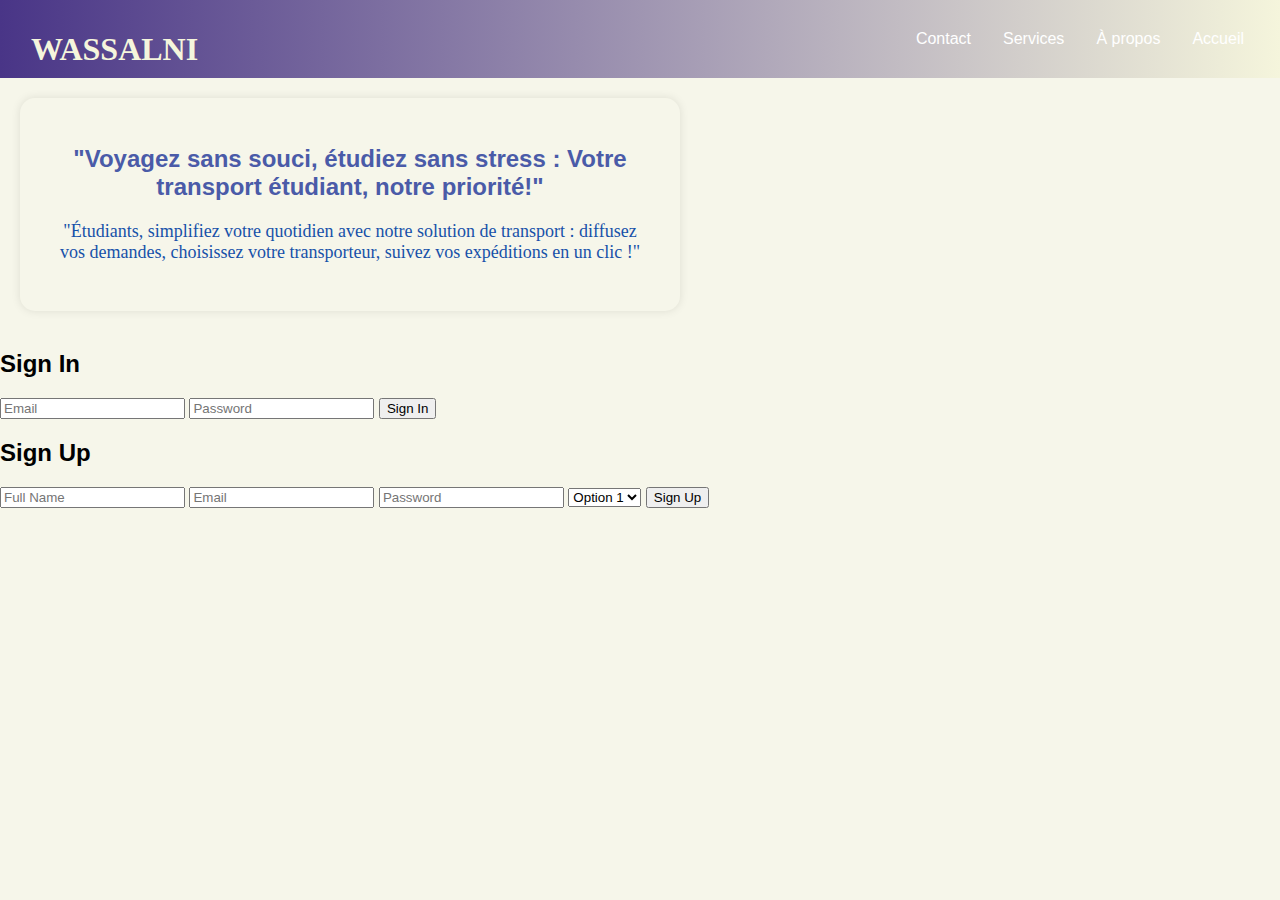
<file: index.html>
<!DOCTYPE html>
<html lang="en">
<head>
    <meta charset="UTF-8">
    <meta name="viewport" content="width=device-width, initial-scale=1.0">
    <title>wassalni.tn</title>
    <link rel="stylesheet" href="style.css">
    <script src="java.js"></script>
    
</head>
<body>
    <nav class="navbar">
      <h1>WASSALNI</h1>
      <ul>
        <li><a href="index.html">Accueil</a></li>
        <li><a href="#">À propos</a></li>
        <li class="services-menu">
            <a href="#">Services</a>
            <ul class="sub-menu">
                <li><a href="serv1.html">Service 1</a></li>
                <li><a href="serv2.html">Service 2</a></li>
                <li><a href="serv3.html">Service 3</a></li>
            </ul>
        </li>
        <li><a href="#">Contact</a></li>
    </ul>
      </nav>

      <nav class="cont">
      <div class="container">
        <h1>"Voyagez sans souci, étudiez sans stress : Votre transport étudiant, notre priorité!"</h1>
        <p>"Étudiants, simplifiez votre quotidien avec notre solution de transport : diffusez vos demandes, choisissez votre transporteur, suivez vos expéditions en un clic !"</p>
      </div>
      </nav>
    
     
      <nav class="connexion">
        <div id="sign-in-form" class="hidden">
          <h2>Sign In</h2>
          <input type="email" placeholder="Email">
          <input type="password" placeholder="Password">
          <button>Sign In</button>
      </div>
      
      <div id="sign-up-form" class="hidden">
          <h2>Sign Up</h2>
          <input type="text" placeholder="Full Name">
          <input type="email" placeholder="Email">
          <input type="password" placeholder="Password">
          <select name="votre faculte">
            <option value="option1">Option 1</option>
            <option value="option2">Option 2</option>
            <option value="option3">Option 3</option>
        </select>
        
          <button>Sign Up</button>
      
  </div>

      </nav>
      
     
         
</body>
</html>
</file>
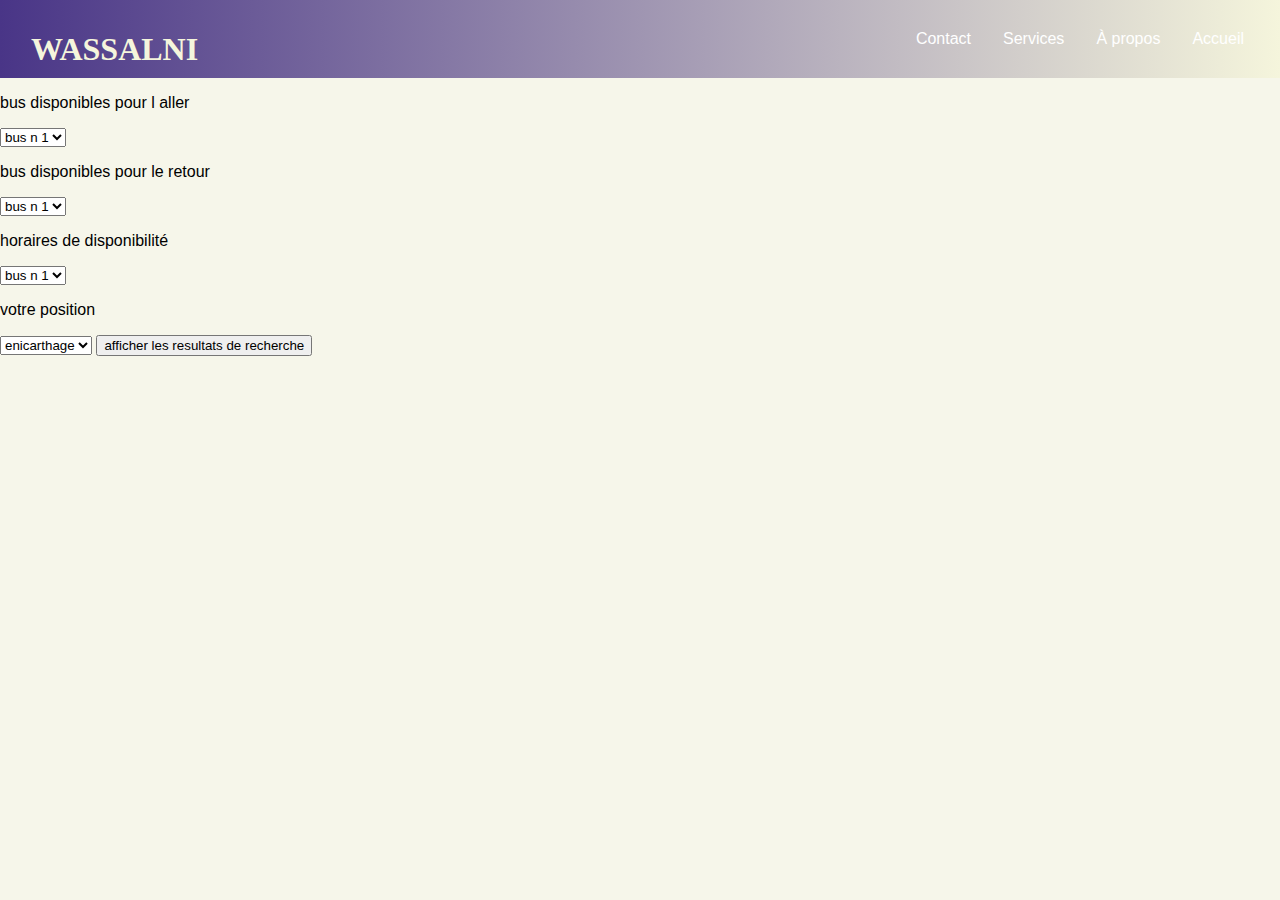
<file: serv1.html>
<!DOCTYPE html>
<html lang="en">
<head>
    <meta charset="UTF-8">
    <meta name="viewport" content="width=device-width, initial-scale=1.0">
    <title>Document</title>
    <link rel="stylesheet" href="serv1.css">
</head>
<body>
    <nav class="navbar">
        <h1>WASSALNI</h1>
        <ul>
          <li><a href="index.html">Accueil</a></li>
          <li><a href="#">À propos</a></li>
          <li class="services-menu">
              <a href="#">Services</a>
              <ul class="sub-menu">
                  <li><a href="serv1.html">Service 1</a></li>
                  <li><a href="serv2.html">Service 2</a></li>
                  <li><a href="serv3.html">Service 3</a></li>
              </ul>
          </li>
          <li><a href="#">Contact</a></li>
      </ul>
        </nav>
        <p>bus disponibles pour l aller </p>
        <select name="les bus" id="bus_dispo">
            <option value="op1">bus n 1</option>
            <option value="op1">bus n 2</option>
            <option value="op1">bus n 3</option>
            <option value="op1">bus n 4</option>

        </select>
        <p>bus disponibles pour le retour </p>
        <select name="les bus" id="bus_dispo">
            <option value="op1">bus n 1</option>
            <option value="op1">bus n 2</option>
            <option value="op1">bus n 3</option>
            <option value="op1">bus n 4</option>

        </select>
        <p>horaires de disponibilité</p>
        <select name="les bus" id="bus_dispo">
            <option value="op1">bus n 1</option>
            <option value="op1">bus n 2</option>
            <option value="op1">bus n 3</option>
            <option value="op1">bus n 4</option>

        </select>
        <p>votre position </p>
        <select name="position" id="position">
            <option value="op1">enicarthage</option>
            <option value="op1">supcom</option>
            <option value="op1">enit</option>
            <option value="op1">ensi</option>
        </select>
        <button>afficher les resultats de recherche</button>
        
</body>
</html>
</file>
<file: style.css>
body {
    margin: 0;
    font-family: Arial, sans-serif;
    background-color:rgb(246, 246, 234) ;
  }
  .navbar h1{
    margin-bottom: 0px;
    padding-bottom: 0px;
    font-family:Georgia, 'Times New Roman', Times, serif;
    color:beige;
    padding-left: 11px;
    padding-top: 0px;
    
  }
  
  .navbar {
    background: linear-gradient(to right, rgb(73, 53, 135), beige); ;
    overflow: hidden;
    display: flex;
    align-items: center;
    justify-content: space-between;
    padding: 10px 20px;
  }
 
  
  .navbar ul {
    list-style-type: none;
    margin: 0;
    padding: 0;
    overflow: hidden;
    text-align: right; 
  }
  .dropdown {
    float: left;
    position: relative;
  }
  
  .dropdown-content {
    display: none;
    position: absolute;
    background-color: #f9f9f9;
    min-width: 160px;
    z-index: 1;
  }
  
  .dropdown:hover .dropdown-content {
    display: block;
  }
  
  .navbar li {
    float: right; 
  }
  
  .navbar li a {
    display: block;
    color: white;
    text-align: center;
    padding: 14px 16px;
    text-decoration: none;
    font-family: Impact, Haettenschweiler, 'Arial Narrow Bold', sans-serif;
  }
  
  .navbar li a:hover {
    background-color:rgb(214, 186, 186) ;
  }
 
  
  .sub-menu {
    display: none; 
    position: absolute;
    background-color: rgb(214, 186, 186);
  }
  
  .navbar li:hover .sub-menu {
    display: block;
  }
  
  .sub-menu li {
    clear: both;
  }
  
  .sub-menu li a {
    color: white;
    text-decoration: none;
    padding: 8px 16px;
    display: block;
  }
  
  .sub-menu li a:hover {
    background-color: rgb(210, 172, 172);
  }
 .cont{
  padding: 20PX;
  
 }
  .container {
    max-width: 600px;
    background-color: rgb(246, 246, 234); 
    padding: 30px; 
    border-radius: 15px; 
    box-shadow: 0px 0px 10px 0px rgba(0,0,0,0.1); 
    text-align: center;

  }
  
  .container h1 {
    margin-bottom: 20px; 
    font-size: 24px; 
    color: rgb(74, 91, 168);
  }
  
  .container p {
    font-size: 18px; 
    color:rgb(23, 81, 169); 
    font-family:s;
  }
</file>
<file: serv1.css>
body {
    margin: 0;
    font-family: Arial, sans-serif;
    background-color:rgb(246, 246, 234) ;
  }
  .navbar h1{
    margin-bottom: 0px;
    padding-bottom: 0px;
    font-family:Georgia, 'Times New Roman', Times, serif;
    color:beige;
    padding-left: 11px;
    padding-top: 0px;
    
  }
  
  .navbar {
    background: linear-gradient(to right, rgb(73, 53, 135), beige); ;
    overflow: hidden;
    display: flex;
    align-items: center;
    justify-content: space-between;
    padding: 10px 20px;
  }
 
  
  .navbar ul {
    list-style-type: none;
    margin: 0;
    padding: 0;
    overflow: hidden;
    text-align: right; 
  }
  .dropdown {
    float: left;
    position: relative;
  }
  
  .dropdown-content {
    display: none;
    position: absolute;
    background-color: #f9f9f9;
    min-width: 160px;
    z-index: 1;
  }
  
  .dropdown:hover .dropdown-content {
    display: block;
  }
  
  .navbar li {
    float: right; 
  }
  
  .navbar li a {
    display: block;
    color: white;
    text-align: center;
    padding: 14px 16px;
    text-decoration: none;
    font-family: Impact, Haettenschweiler, 'Arial Narrow Bold', sans-serif;
  }
  
  .navbar li a:hover {
    background-color:rgb(214, 186, 186) ;
  }
 
  
  .sub-menu {
    display: none; 
    position: absolute;
    background-color: rgb(214, 186, 186);
  }
  
  .navbar li:hover .sub-menu {
    display: block;
  }
  
  .sub-menu li {
    clear: both;
  }
  
  .sub-menu li a {
    color: white;
    text-decoration: none;
    padding: 8px 16px;
    display: block;
  }
  
  .sub-menu li a:hover {
    background-color: rgb(210, 172, 172);
  }
</file>
